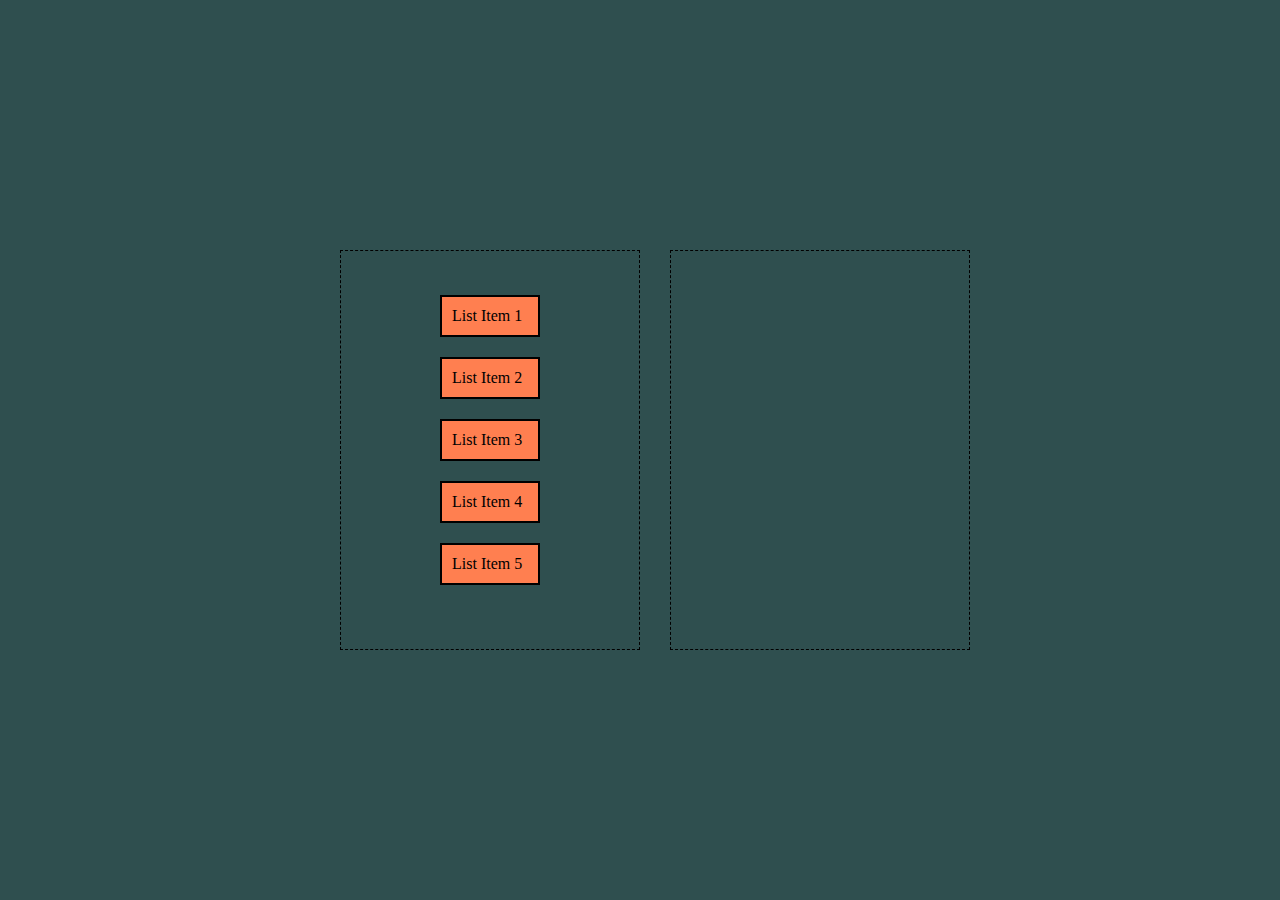
<file: Project_1/index.html>
<!DOCTYPE html>
<html lang="en">
<head>
    <meta charset="UTF-8">
    <meta name="viewport" content="width=device-width, initial-scale=1.0">
    <link rel="stylesheet" href="index.css">
    <title>Drag and Drop</title>
</head>
<body>
    <div class="container">
        <div id="left">
            <div id="list" draggable="true">
                List Item 1
            </div>
            <div id="list" draggable="true">
                List Item 2
            </div>
            <div id="list" draggable="true">
                List Item 3
            </div>
            <div id="list" draggable="true">
                List Item 4
            </div>
            <div id="list" draggable="true">
                List Item 5
            </div>
        </div>
        <div id="right">

        </div>
    </div>

    <script>
        let lists = document.querySelectorAll('#list');
        let rightDiv = document.getElementById("right");
        let leftDiv = document.getElementById("left");

        for(list of lists){
            // console.log(list);
            list.addEventListener("dragstart", function(e){
                let selected = e.target;
                console.log(selected)

                rightDiv.addEventListener("dragover", function(e){
                    e.preventDefault();
                })
                right.addEventListener("drop", function(e){
                    rightDiv.appendChild(selected);
                    selected = null;
                })

                leftDiv.addEventListener("dragover", function(e){
                    e.preventDefault();
                })
                left.addEventListener("drop", function(e){
                    leftDiv.appendChild(selected);
                    selected = null;
                })
            })
        }
    </script>
</body>
</html>
</file>
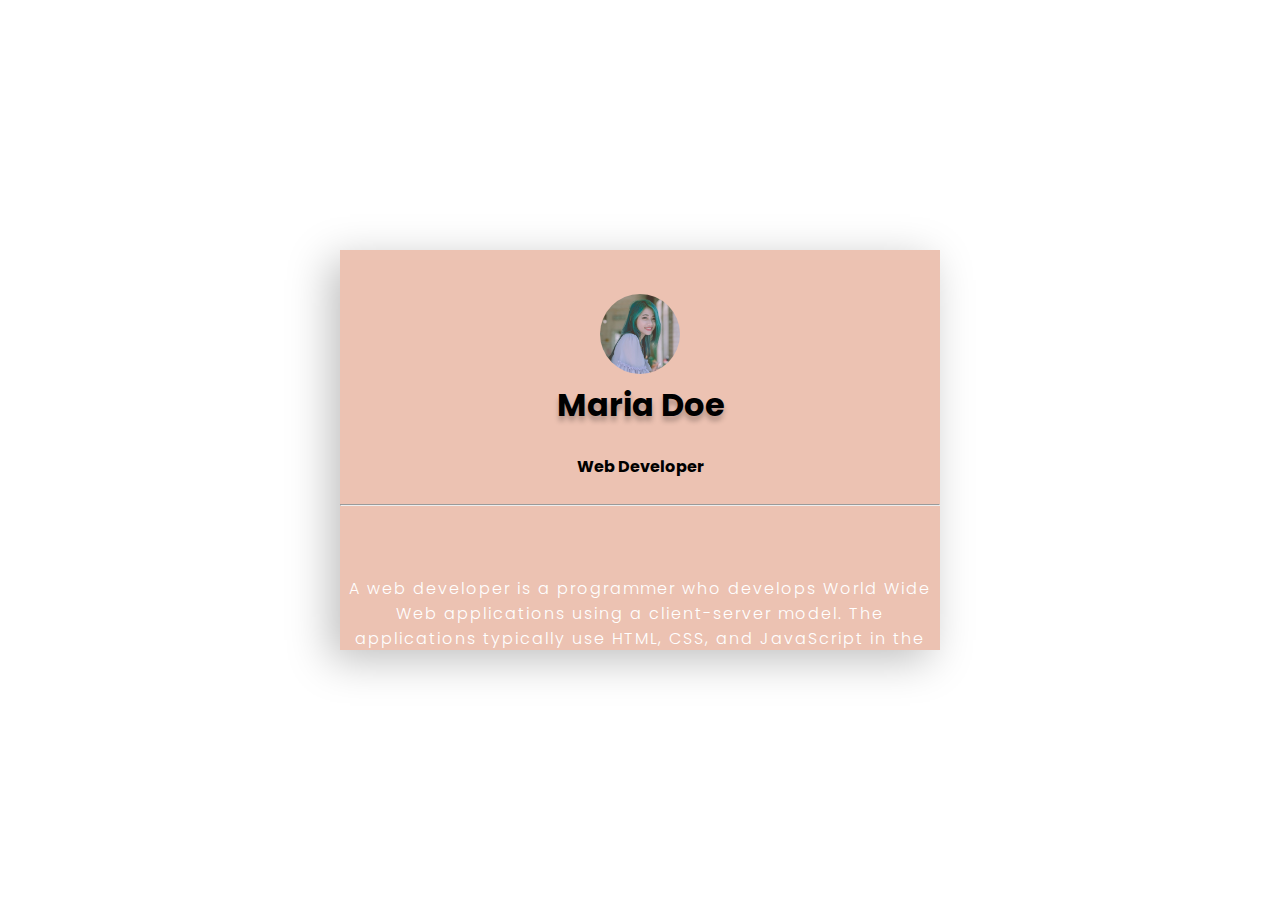
<file: Project_3/index.html>
<!DOCTYPE html>
<html lang="en">
<head>
    <meta charset="UTF-8">
    <meta name="viewport" content="width=device-width, initial-scale=1.0">
    <link rel="stylesheet" href="https://cdnjs.cloudflare.com/ajax/libs/font-awesome/6.5.1/css/all.min.css" integrity="sha512-DTOQO9RWCH3ppGqcWaEA1BIZOC6xxalwEsw9c2QQeAIftl+Vegovlnee1c9QX4TctnWMn13TZye+giMm8e2LwA==" 
          crossorigin="anonymous" referrerpolicy="no-referrer" />
    <link rel="stylesheet" href="index.css">
    <title>Image Slider</title>
</head>
<body>
    <div class="wrapper">
        <div class="indicators">
            <button onclick="arrowUp()"><i class="fa-solid fa-angle-up" style="color: #B197FC; font-size: 2rem;"></i></button>
        </div>
        <div class="inner-div">
            <div class="slider">
                <div class="card">
                    <div class="profile">
                        <img src="Image/pic1.jpg" alt="">
                        <h1 style="text-shadow: 0px 5px 5px rgba(0, 0, 0, 0.25);">Maria Doe</h1><br>
                        <p style="font-weight: bold;">Web Developer</p><br>
                        <hr>
                        <div class="para">
                            <p>
                                A web developer is a programmer who develops World Wide Web applications
                                 using a client-server model. The applications typically use HTML, CSS, and 
                                 JavaScript in the client, and any general-purpose programming language in the server.
                            </p>
                        </div>
                    </div>
                </div>
                <div class="card">
                    <div class="profile">
                        <img src="Image/pic2.jpg" alt="">
                        <h1>Jones Doe</h1><br>
                        <p>UI/UX Desinger</p><br>
                        <hr>
                        <div class="para">
                            <p>
                                UI UX designers create the user interface for an app, website, or other 
                                interactive media. Their work includes collaborating with product managers 
                                and engineers to gather requirements from users before designing ideas that can be communicated using storyboards. They also process flows or sitemaps.
                            </p>
                        </div>
                    </div>
                </div>
                <div class="card">
                    <div class="profile">
                        <img src="Image/pic3.jpg" alt="">
                        <h1>Amelia Taylor</h1><br>
                        <p>Enterpreneur</p><br>
                        <hr>
                        <div class="para">
                            <p>
                                An entrepreneur is someone who starts or owns a business. Whether it's in 
                                farming, retail, manufacturing or in the service sector, entrepreneurs are 
                                businesspeople who find their success by taking risks. In their pursuits, 
                                they often become disruptors in established industries.
                            </p>
                        </div>
                    </div>
                </div>
                <div class="card">
                    <div class="profile">
                        <img src="Image/pic4.jpg" alt="">
                        <h1>Brown Taylor </h1><br>
                        <p>Web Developer</p><br>
                        <hr>
                        <div class="para">
                            <p>
                                Software developers use programming and design knowledge to build software 
                                that meets the needs of users. Typically, they will meet with a client who 
                                has a need for software to be developed, and then will build, test and 
                                deploy that software based on the specifications they have received.
                            </p>
                        </div>
                    </div>
                </div>
               
            </div>
        </div>
        <div class="indicators">
           <button onclick="arrowDown()"> <i class="fa-solid fa-angle-down" style="color: #B197FC; font-size: 2rem;"></i></button>
        </div>
    </div>

    <script>

        let slider = document.getElementsByClassName(".slider")
        let cards = document.querySelectorAll(".card")
        
        let counter = 0;

        cards.forEach((slide, index) => {
            slide.style.bottom = `$(index - 100)%`;
        })

        const arrowUp = () =>{
            counter--;
            slidingImages();
            if(counter === -4){
                counter = -3;
                slidingImages();
            }
            console.log(counter);
        }

        const arrowDown = () =>{
            counter++;
            slidingImages();
            if(counter === 1){
                counter = 0;
                slidingImages();
            }
            console.log(counter);
        }

        const slidingImages = () =>{
            cards.forEach((slide) =>{
                slide.style.transform = `translateY(${counter * 100}%)`;
            })
        }
        
    </script>
</body>
</html>
</file>
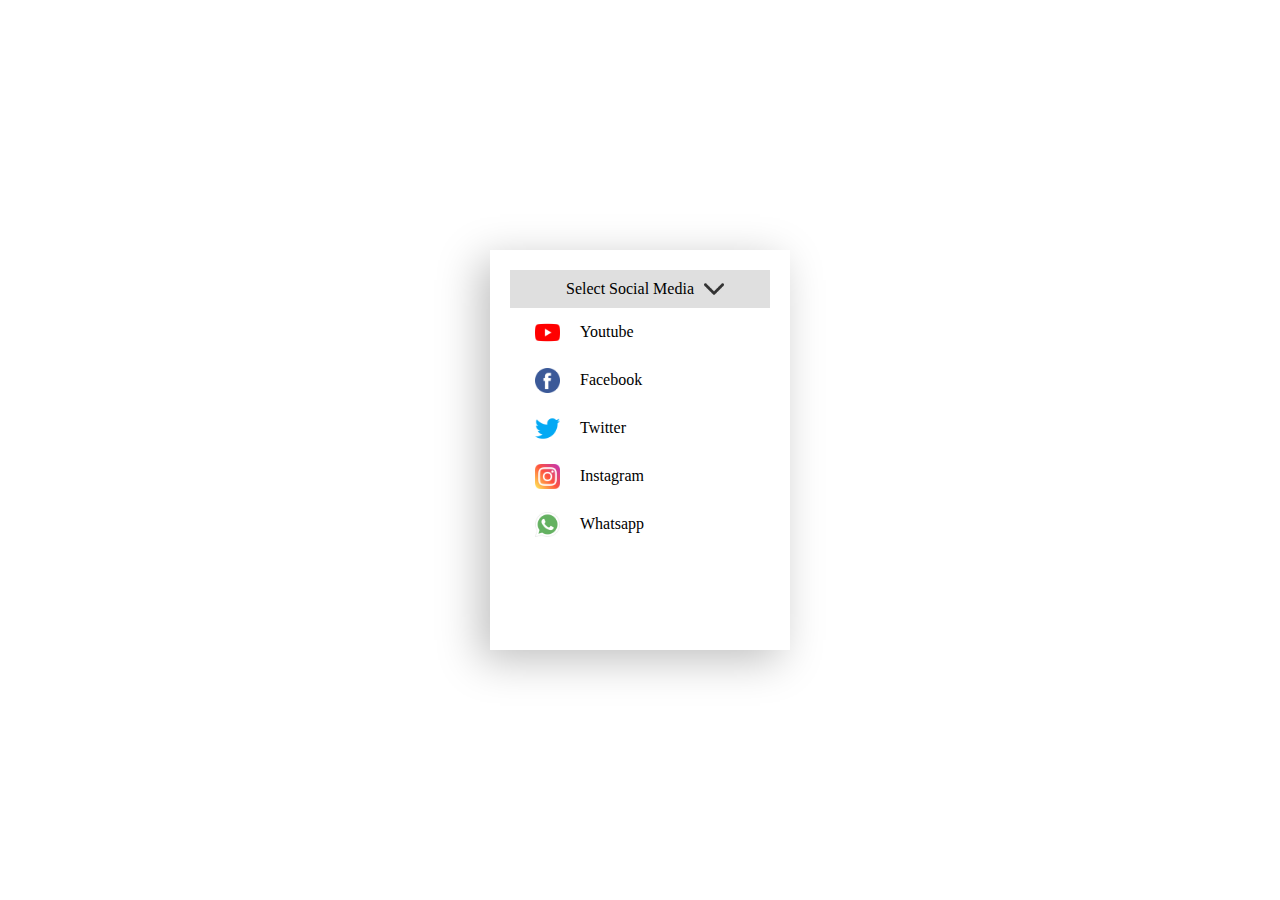
<file: Project_4/index.html>
<!DOCTYPE html>
<html lang="en">

<head>
    <meta charset="UTF-8">
    <meta name="viewport" content="width=device-width, initial-scale=1.0">
    <link rel="stylesheet" href="index.css">
    <title>Select Items</title>
</head>

<body>
    <div class="container">
        <div class="selectors" id="selectors">
            <div class="inputField" id="selectField">
                <p id="selectText">Select Social Media</p>
                <img src="Images/arrow.png" alt="" id="arrow">
            </div>
            <ul class="list" id="list">
                <li class="options">
                    <img src="Images/youtube.png" alt="">
                    <p>Youtube</p>
                </li>
                <li class="options">
                    <img src="Images/facebook.png" alt="">
                    <p>Facebook</p>
                </li>
                <li class="options">
                    <img src="Images/twitter.png" alt="">
                    <p>Twitter</p>
                </li>
                <li class="options">
                    <img src="Images/instagram.png" alt="">
                    <p>Instagram</p>
                </li>
                <li class="options">
                    <img src="Images/whatsapp.png" alt="">
                    <p>Whatsapp</p>
                </li>
            </ul>
        </div>
    </div>

    <script>

        let selectField = document.getElementById("selectField");
        let selectText = document.getElementById("selectText");
        let options = document.getElementsByClassName("options");
        let list = document.getElementById("list");
        let arrowIcon = document.getElementById("arrow");

        selectField.onclick = function(e){
            // console.log(e.target)
            list.classList.toggle("hide");
            arrowIcon.classList.toggle("rotate");
        }

        for(option of options){
            option.onclick = function(){
                selectText.innerHTML = this.textContent;
                list.classList.toggle("hide");
                arrowIcon.classList.toggle("rotate");
            }
        }
    </script>
</body>

</html>
</file>
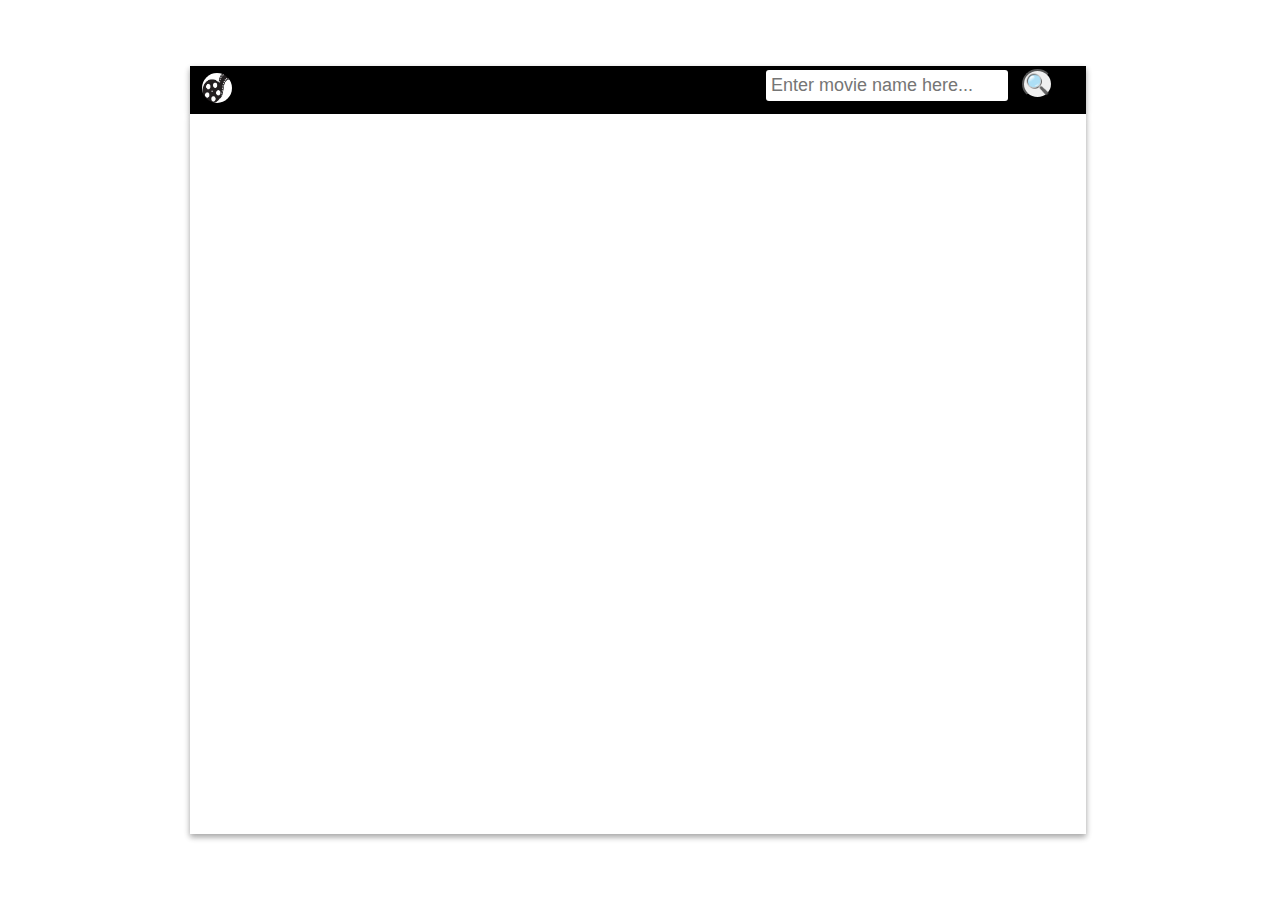
<file: Project_8/index.html>
<!DOCTYPE html>
<html lang="en">
<head>
    <meta charset="UTF-8">
    <meta name="viewport" content="width=device-width, initial-scale=1.0">
    <link rel="stylesheet" href="index.css">
    <title>Movie Search</title>
</head>
<body>
   <div class="outer-wrapper">
    <header>
        <nav>
            <div class="logo">
                <img src="filmImage - Copy.jpg" alt="">
            </div>
            <div class=search-container>
                <form action="">
                    <input type="text" placeholder="Enter movie name here..." class="search-box">
                    <button type="submit" class="search-btn">🔍</button>
                </form>
            </div>
        </nav>
    </header>
    
    <main>
        <section>
                <div class="wrapper">
                
                </div>
        </section>
    </main>

   </div>
<script src="index.js"></script>
</body>
</html>
</file>
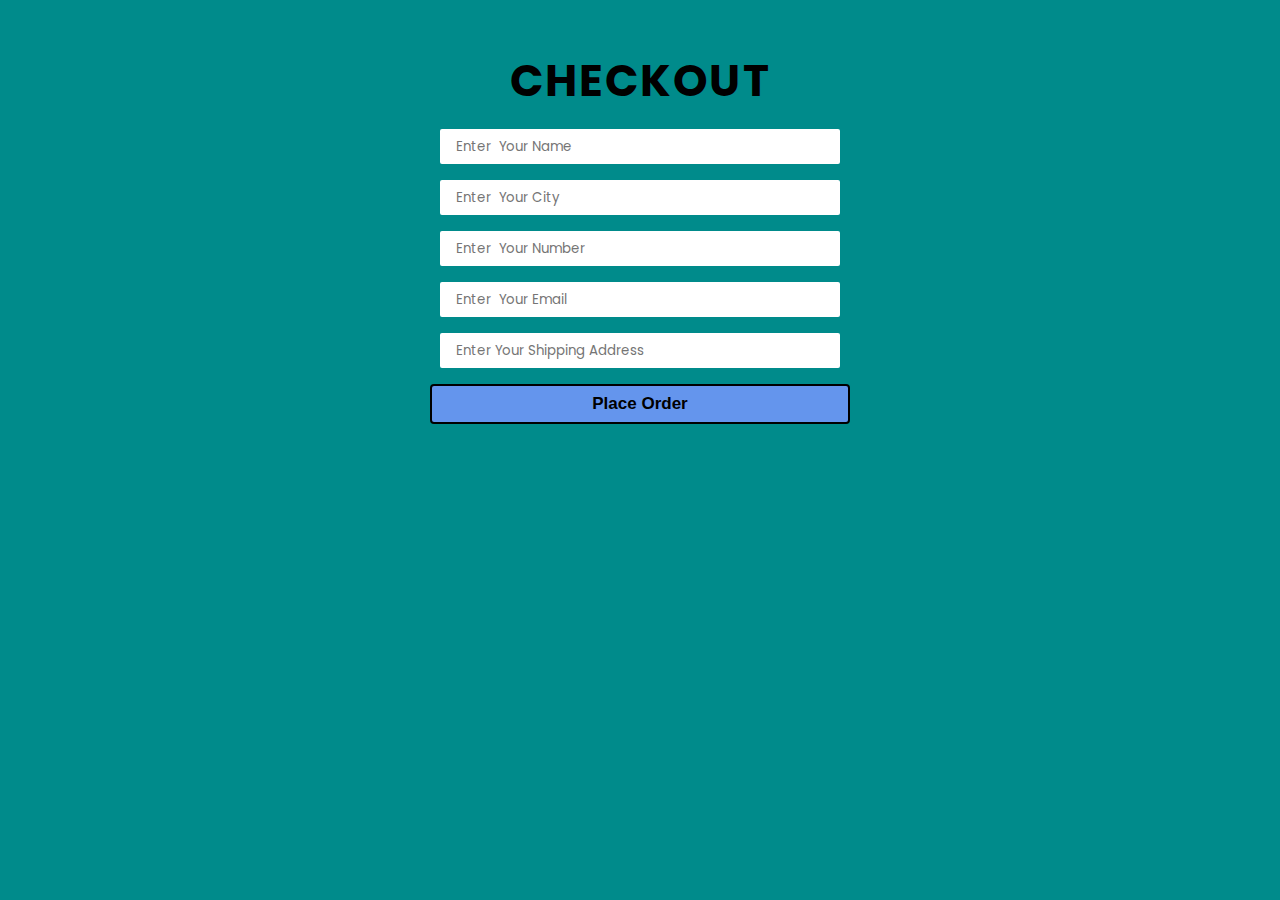
<file: Project_6/checkOut.html>
<!DOCTYPE html>
<html lang="en">

<head>
    <meta charset="UTF-8">
    <meta name="viewport" content="width=device-width, initial-scale=1.0">
    <link rel="stylesheet" href="checkOut.css">
    <title>checkOut</title>
</head>

<body>

    <div class="checkout-heading">
        <h1>CHECKOUT</h1>
    </div>
    <div class="inputs-container">
        <div class="input-box">
            <input type="text" id="name" placeholder="Enter  Your Name" autocapitalize="off">
            <input type="text" id="city" placeholder="Enter  Your City" autocapitalize="off">
            <input type="number" id="number" placeholder="Enter  Your Number" autocapitalize="off">
            <input type="email" id="email"  placeholder="Enter  Your Email" autocapitalize="off">
            <input type="text" id="address" placeholder="Enter Your Shipping Address" autocapitalize="off">
            <button id="place_order">Place Order</button>
        </div>
    </div>


        <script src="checkOut.js"></script>
</body>

</html>
</file>
<file: Project_1/index.css>
*{
    padding: 0;
    margin: 0;
    box-sizing: border-box;
}

.container{
   width: 100%;
   height: 100vh;
   background-color: darkslategrey;
   display: flex;
   flex-direction: row;
   justify-content: center;
   align-items: center;
   
}

#left, #right{
    width: 300px;
    height: 400px;
    border: 1px dashed black;
    margin-left: 30px;
    display: flex;
    flex-direction: column;
    justify-content: center;
    align-items: center;
}

#list{
    background-color: coral;
    width: 100px;
    margin:0 0 20px 0;
    padding: 10px;
    border: 2px solid black;
}
</file>
<file: Project_3/index.css>
@import url('https://fonts.googleapis.com/css2?family=Poppins:ital;&display=swap');
*{
    padding: 0;
    margin: 0;
    box-sizing: border-box;
    font-family: "Poppins", sans-serif;
}

::selection{
    background-color: black;
}


.wrapper{
    width: 100%;
    height: 100vh;
    background-color: white;
    display: flex;
    flex-direction: row;
    justify-content: center;
    align-items: center;
}

.indicators{
    width: 100px;
    height: 200px;
    display: flex;
    flex-direction: column;
    justify-content: center;
    align-items: center;
    font-size: 32px;
}

.inner-div{
    width: 600px;
    height: 400px;
    box-shadow: -10px 10px 40px rgba(0, 0, 0, 0.25);
    overflow: hidden;
}
.card.active{
    transform: translateY(0);
}
.card{
    width: 600px;
    height: 62vh;
    display: flex;
    flex-direction: column;
    justify-content: center;
    align-items: center;
    transition: 0.5s ease-in-out;
}
.slider{
    background-color: rgb(236, 194, 178);
}

.profile{
    text-align: center;
    width: 100%;
    height: 50vh;
    margin-bottom: 20px;
}

.profile img{
    width: 80px;
    border-radius: 50%;
}

.para{
    letter-spacing: 2px;
    margin-top: 70px;
    font-weight:300;
    color:white;
}

button{
    padding: 10px;
    background-color: transparent;
    cursor: pointer;
    border: none;
}

button:hover{
    background-color: grey;
}
</file>
<file: Project_4/index.css>
*{
    padding: 0;
    margin: 0;
    box-sizing: border-box;
}

.container{
    width: 100%;
    height: 100vh;
    background-color: white;
    display: flex;
    justify-content: center;
    flex-direction: column;
    align-items: center;
}

.selectors{
    padding: 20px;
    width: 300px;
    height: 400px;
    box-shadow: -10px 10px 40px rgba(0, 0, 0, 0.25);
}

.inputField{
    display: flex;
    flex-direction: row;
    justify-content: center;
    align-items: center;
    background-color: rgb(223, 223, 223);
}

#arrow{
    width: 20px;
    height: 20px;
    transition: transform 0.5s;
}

.list{
    display: flex;
    flex-direction: column;
    justify-content: center;
}

.options{
    width: 100%;
    padding: 15px 0 15px 70px;
    list-style: none;
    cursor: pointer;
    box-sizing: border-box;
    position: relative;
}

.options:hover{
    background-color: rgb(202, 194, 194);
}

.options img{
    width: 25px;
    position: absolute;
    top: 12px;
    left: 25px;
}

#selectText{
    padding: 10px;
}


.hide{
    visibility: hidden;
}

.rotate{
    transform: rotate(180deg);
}
</file>
<file: Project_8/index.css>
*{
    padding: 0;
    margin: 0;
    box-sizing: border-box;
}

body{
    background: white;
}

.outer-wrapper{
    width: 100%;
    height: 100vh;
    display: flex;
    flex-direction: column;
    justify-content: center;
}

nav{
    margin-left: 190px;
    width: 70%;
    background-color: black;
    display: flex;
    flex-direction: row;
    justify-content: space-between;
    box-shadow: rgba(0, 0, 0, 0.16) 0px 3px 6px, rgba(0, 0, 0, 0.23) 0px 3px 6px;
}

.logo{
    margin: 5px 0px 5px 10px;
    padding: 2px;
}

.logo img{
    width: 30px;
    height: 30px;
    border-radius: 50%;
}

.search-container{
    padding: 3px 3px 4px 3px;
    margin-right: 30px;
    color: black;
}

.search-container input{
    padding: 5px;
    border: none;
    outline: none;
    font-size: 18px;
    font-weight: 200;
    border-radius: 3px;
    color: black;
}

button{
    margin-left: 10px;
    font-size: 20px;
    padding: 1px;
    border-radius: 50%;
}

/* main */

.wrapper{
    box-shadow: rgba(0, 0, 0, 0.16) 0px 3px 6px, rgba(0, 0, 0, 0.23) 0px 3px 6px;
    margin-left: 190px;
    width: 70%;
    height: 80vh;
    background-color: white;
    display: flex;
    flex-direction: row;
    justify-content: center;
    align-items: center;
    column-gap: 5px;
}

.image{
    display: flex;
    align-items: center;
    justify-content: center;
    width: 400px;
    height: 430px;
    text-align: center;
}

.content{
    background-color: rgb(151, 87, 87);
    display: flex;
    flex-direction: column;
    justify-content: center;
    align-items: center;
    text-align: center;
    width: 400px;
    height: 430px;
}

.content  p{
   margin-bottom: 20px;
}

.movie-genre{
    display: flex;
    flex-direction: row;
    align-items: center;
    column-gap: 5px;
}

.movie-genre p{
    padding: 4px;
    font-weight: bold;
    font-size: 20px;
}
</file>
<file: Project_6/checkOut.css>
@import url('https://fonts.googleapis.com/css2?family=Poppins:ital,wght@0,100;0,200;0,300;0,400;0,500;0,600;0,700;0,800;0,900;1,100;1,200;1,300;1,400;1,500;1,600;1,700;1,800;1,900&display=swap');

*{
    margin: 0;
    padding: 0;
    box-sizing: border-box;
}
body{
    font-family: "Poppins", sans-serif;
    background-color: darkcyan;
}

.checkout-heading{
    display: flex;
    justify-content: center;
    align-items: center;
    margin-top: 3rem;
}

.checkout-heading h1{
    font-size: 44px;
    letter-spacing: 2px;
}

.input-box{
    display: flex;
    flex-direction: column;
    justify-content: center;
    align-items: center;
}

.input-box input{
    height: 35px;
    width: 400px;
    margin-top: 1rem;
    font-family: 'Poppins', sans-serif;
    padding-left: 1rem;
    border-radius: 2px;
    border: none;
    outline: none;
}

.input-box button{
    margin-top: 1rem;
    height:40px; 
    width: 420px;
    cursor: pointer;
    background-color: cornflowerblue;
    font-weight: bold;
    font-size: 17px;
    border-radius: 4px;
    border: 2px solid black;
    outline: none;
}
</file>
